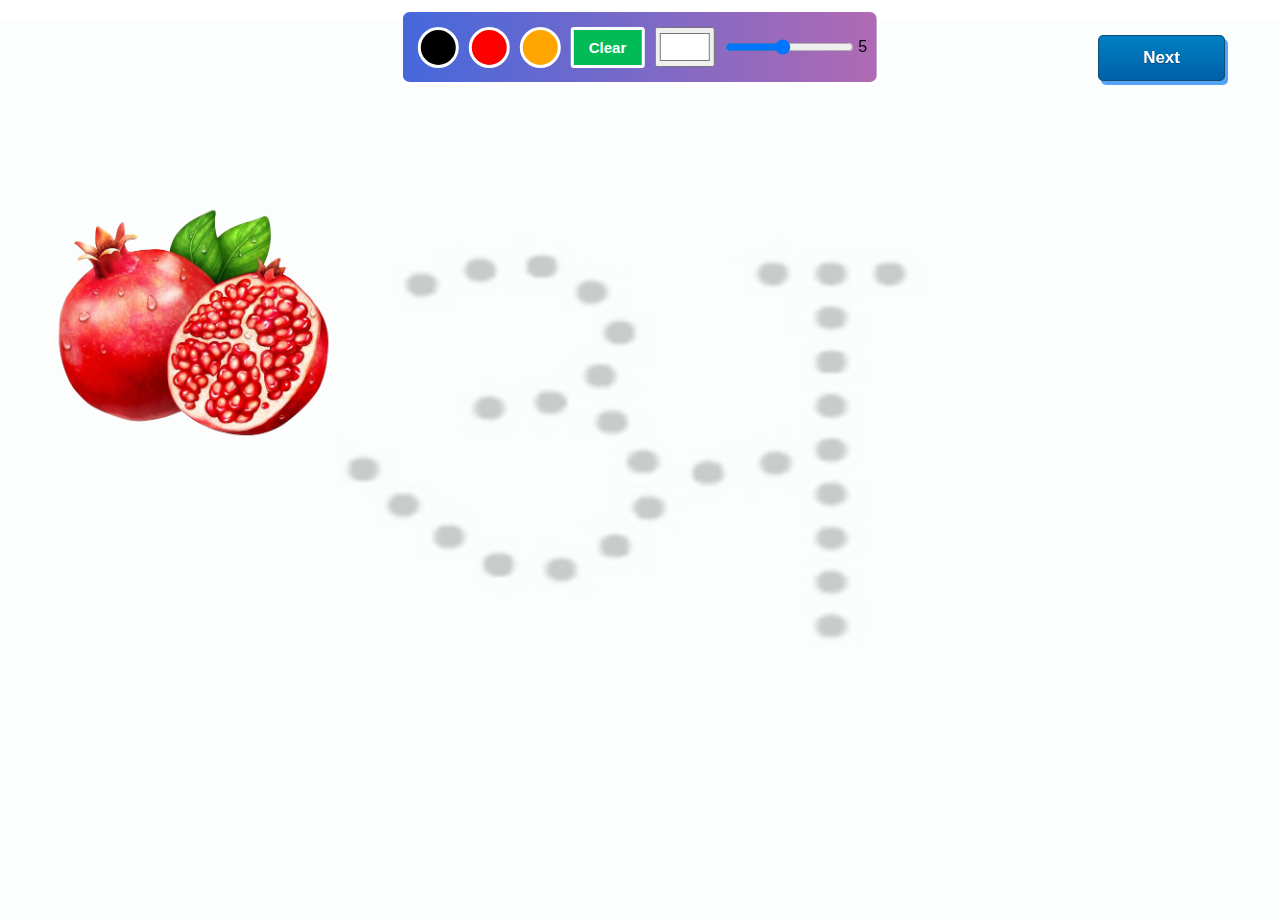
<file: draw.html>
<!DOCTYPE html>
<html lang="en">
<head>
    <meta charset="UTF-8">
    <meta http-equiv="X-UA-Compatible" content="IE=edge">
    <meta name="viewport" content="width=device-width, initial-scale=1.0">
    <title>Drawing App 🎨</title>
    <style>
        body {
            padding: 0;
            margin: 0;
            display: flex;
            flex-direction: column;
            align-items: center;
            justify-content: center;
            height: 100vh;
            font-family: Arial, sans-serif;
            background-image: url('./Screenshot\ 2023-12-20\ 125032.png'); /* Replace with the actual path to your image */
            background-size: 600px 550px; /* Adjust the size as needed */
            background-position: center;
            background-repeat: no-repeat; /* Prevent image from repeating */
        }

        .container1 {
            float: left;
            width: 50%;
            height: 30px;
        }

        .container2 {
            float: left;
            width: 50%;
            height: 30%;
            padding-left: 25px;
        }

        .nav {
            width: auto;
            height: 50px;
            position: fixed;
            top: 1%;
            left: 50%;
            transform: translateX(-50%);
            display: flex;
            align-items: center;
            justify-content: space-around;
            transition: opacity .5s;
            background: linear-gradient(to right, #4568DC, #B06AB3);
            padding: 10px;
            border-radius: 10px;
            border: 3px solid white;
        }

        .screenshot {
            position: absolute;
            top: 75%;
            margin-top: 50%;
            right: 0;
            transform: translate(0, -50%);
            width: 10%;
            height: 100%;
        }

        img {
            position: absolute;
            top: 35%;
            left:15%;
            right:80%;
            transform: translate(-50%, -50%);
        }

        .nav div,
        button,
        input {
            margin: 5px;
        }

        .nav:hover {
            cursor: pointer;
        }

        button:hover {
            cursor: pointer;
        }

        .clr {
            height: 35px;
            width: 35px;
            background-color: blue;
            border-radius: 50%;
            border: 3px solid white;
            transition: transform .5s;
        }

        .clr:hover {
            transform: scale(1.2);
        }

        .clr:nth-child(1) {
            background-color: #000;
        }

        .clr:nth-child(2) {
            background-color: red;
        }

        .clr:nth-child(3) {
            background-color: orange;
        }

        .clr:nth-child(4) {
            background-color: blue;
        }

        button {
            border: none;
            outline: none;
            padding: .6em 1em;
            border-radius: 3px;
            background-color: #03bb56;
            color: #fff;
            border: 3px solid white;
            font-size: 15px;
            font-weight: bold;
        }

        .save {
            background-color: #0f65d4;
        }

        input[type="color"] {
            width: 60px;
            height: 40px;
        }

        canvas {
            background-color: rgba(251, 252, 252, 0.8);
        }

        .left-panel {
            float: left;
            width: 30%;
            padding: 20px;
        }

        .left-panel img {
            max-width: 30%;
            height: auto;
            border-radius: 8px;
        }

        .next-button {
    position: fixed;
    top: 30px;
    right: 50px;
    padding: 10px;
    font-size: 16px;
    background-color: #4CAF50;
    color: white;
    border: none;
    border-radius: 5px;
    box-shadow: 3px 4px 0px 0px #54a3f7;
	background:linear-gradient(to bottom, #007dc1 5%, #0061a7 100%);
	background-color:#007dc1;
	border-radius:5px;
	border:1px solid #124d77;
	display:inline-block;
	cursor:pointer;
	color:#ffffff;
	font-family:Arial;
	font-size:17px;
	font-weight:bold;
	padding:12px 44px;
	text-decoration:none;
	text-shadow:0px 1px 0px #154682;
}

.next-button a{
  text-decoration: none;
  color: #fff;
}
.next-button:hover{
    background:linear-gradient(to bottom, #0061a7 5%, #007dc1 100%);
	background-color:#0061a7;
}
    </style>
</head>
<body>
    <button class="next-button"><a href="/watching TV/index.html">Next</a></button>
    <!-- ##add link## -->
    <div class="left-panel">
        <img src="./pomogranate.png" alt="pomogranate">
    </div>

    <canvas id="canvas"></canvas>
    <div class="nav">
        <div class="clr" data-clr="#000"></div>
        <div class="clr" data-clr="red"></div>
        <div class="clr" data-clr="orange"></div>
        <button class="clear">Clear</button>
        <input type="color" id="favcolor" value="#FFFFFF">
        <input type="range" name="ageInputName" id="ageInputId" value="5" min="1" max="10" oninput="ageOutputId.value = ageInputId.value">
        <output id="ageOutputId">5</output>
    </div>



    <script>
        const canvas = document.getElementById("canvas")
        const body = document.body;
        canvas.height = window.innerHeight;
        canvas.width = window.innerWidth;
        var theColor = '';
        var lineW = 5;
        let prevX = null
        let prevY = null
        let draw = false

        body.style.backgroundColor = "#FFFFFF";
        var theInput = document.getElementById("favcolor");

        theInput.addEventListener("input", function(){
            theColor = theInput.value;
            body.style.backgroundColor = theColor;
        }, false);

        const ctx = canvas.getContext("2d")
        ctx.lineWidth = lineW;
        ctx.lineCap = "round";

        document.getElementById("ageInputId").oninput = function() {
            lineW = document.getElementById("ageInputId").value;
            document.getElementById("ageOutputId").innerHTML = lineW;
            ctx.lineWidth = lineW;
        };  

        let clrs = document.querySelectorAll(".clr")
        clrs = Array.from(clrs)
        clrs.forEach(clr => {
            clr.addEventListener("click", () => {
                ctx.strokeStyle = clr.dataset.clr;
            })
        })

        let clearBtn = document.querySelector(".clear")
        clearBtn.addEventListener("click", () => {
            ctx.clearRect(0, 0, canvas.width, canvas.height);
        })

        canvas.addEventListener("mousedown", (e) => {
            draw = true;
            prevX = e.clientX;
            prevY = e.clientY;
        });

        canvas.addEventListener("mouseup", () => draw = false);

        canvas.addEventListener("mousemove", (e) => {
            if (!draw) return;

            let currentX = e.clientX;
            let currentY = e.clientY;

            ctx.beginPath();
            ctx.moveTo(prevX, prevY);
            ctx.lineTo(currentX, currentY);
            ctx.stroke();

            prevX = currentX;
            prevY = currentY;
        });
    </script>

</body>
</html>
</file>
